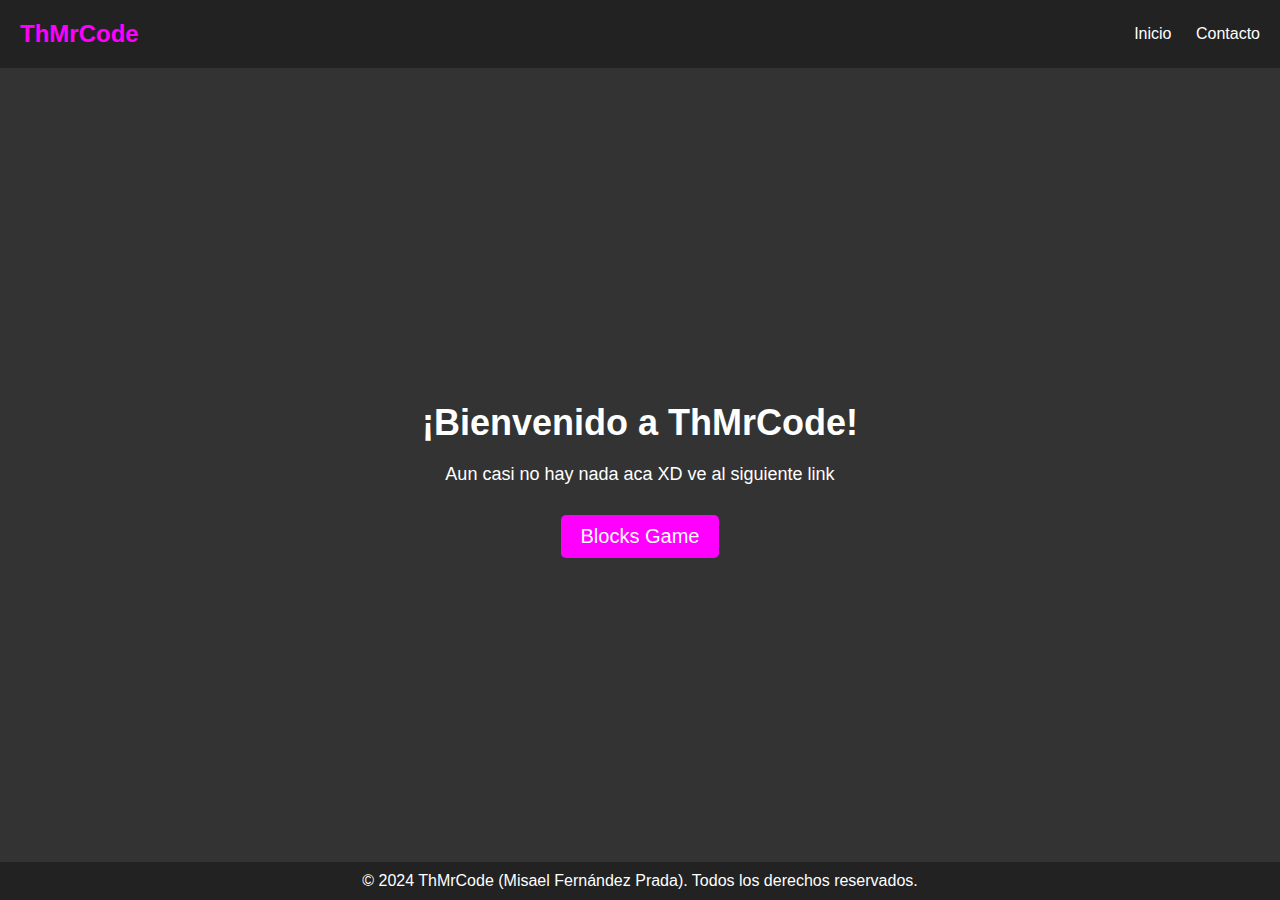
<file: index.html>
<!--© 2024 ThMrCode (Misael Fernández Prada). Todos los derechos reservados.-->

<!DOCTYPE html>
<html lang="es">
<head>
    <meta charset="UTF-8">
    <meta name="viewport" content="width=device-width, initial-scale=1.0">
    <title>ThMrCode</title>
    <link rel="stylesheet" href="Blocks-Game/resources/styles.css">
    <link rel="stylesheet" href="Blocks-Game/styles.css">
    <link rel="icon" href="Blocks-Game/resources/logo.ico" type="image/x-icon">
    <script type="application/ld+json">
    {
      "@context": "https://schema.org",
      "@type": "Organization",
      "url": "https://thmrcode.com",
      "logo": "https://thmrcode.com/Blocks-Game/resources/logo.ico"
    }
    </script>
    <meta name="description" content="Sitio Web de ThMrCode"/>
    <meta name="keywords" content="thmrcode, proyect, code, programacion">
    <meta name="author" content="ThMrCode">
</head>
<body>

    <header class="header">
        <a href="./" class="logo">ThMrCode</a>
        <nav class="nav">
            <a href="./">Inicio</a>
            <a href="./Blocks-Game/contacto/">Contacto</a>
        </nav>
    </header>

    <main class="main">
        <h1>¡Bienvenido a ThMrCode!</h1>
        <p>Aun casi no hay nada aca XD ve al siguiente link</p>
        <a href="./Blocks-Game" class="play-button-link">
            <button class="play-button">Blocks Game</button>
        </a>
    </main>

    <footer class="footer">
        <p>&copy; 2024 ThMrCode (Misael Fernández Prada). Todos los derechos reservados.</p>
    </footer>
</body>
</html>
</file>
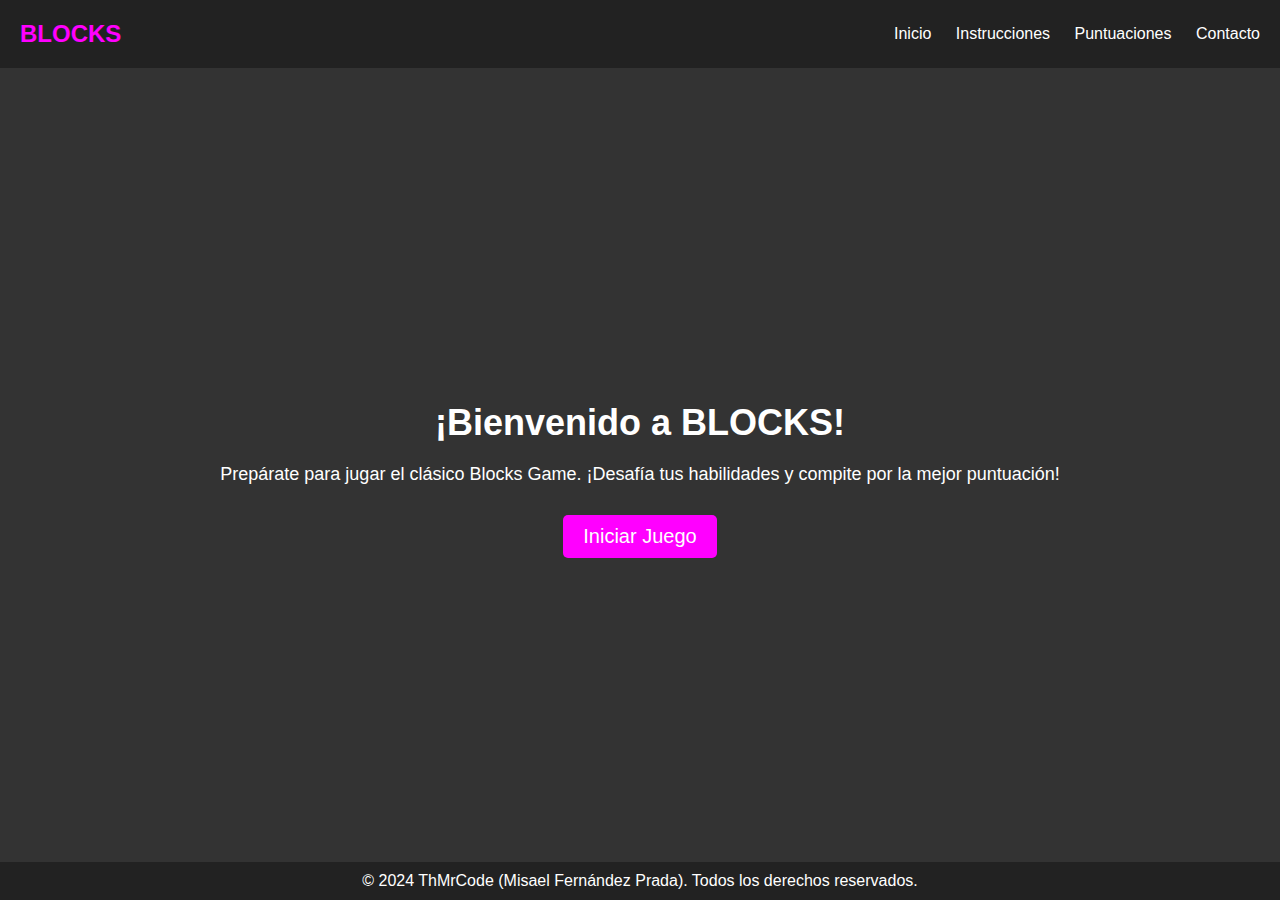
<file: Blocks-Game/index.html>
<!--© 2024 ThMrCode (Misael Fernández Prada). Todos los derechos reservados.-->

<!DOCTYPE html>
<html lang="es">
<head>
    <meta charset="UTF-8">
    <meta name="viewport" content="width=device-width, initial-scale=1.0">
    <title>BLOCKS GAME</title>
    <link rel="stylesheet" href="resources/styles.css">
    <link rel="stylesheet" href="styles.css">
    <link rel="icon" href="resources/logo.ico" type="image/x-icon">
</head>
<body>

    <header class="header">
        <a href="./" class="logo">BLOCKS</a>
        <nav class="nav">
            <a href="./">Inicio</a>
            <a href="instrucciones">Instrucciones</a>
            <a href="puntuaciones">Puntuaciones</a>
            <a href="contacto">Contacto</a>
        </nav>
    </header>

    <main class="main">
        <h1>¡Bienvenido a BLOCKS!</h1>
        <p>Prepárate para jugar el clásico Blocks Game. ¡Desafía tus habilidades y compite por la mejor puntuación!</p>
        <a href="jugar" class="play-button-link">
            <button class="play-button">Iniciar Juego</button>
        </a>
    </main>

    <footer class="footer">
        <p>&copy; 2024 ThMrCode (Misael Fernández Prada). Todos los derechos reservados.</p>
    </footer>
</body>
</html>
</file>
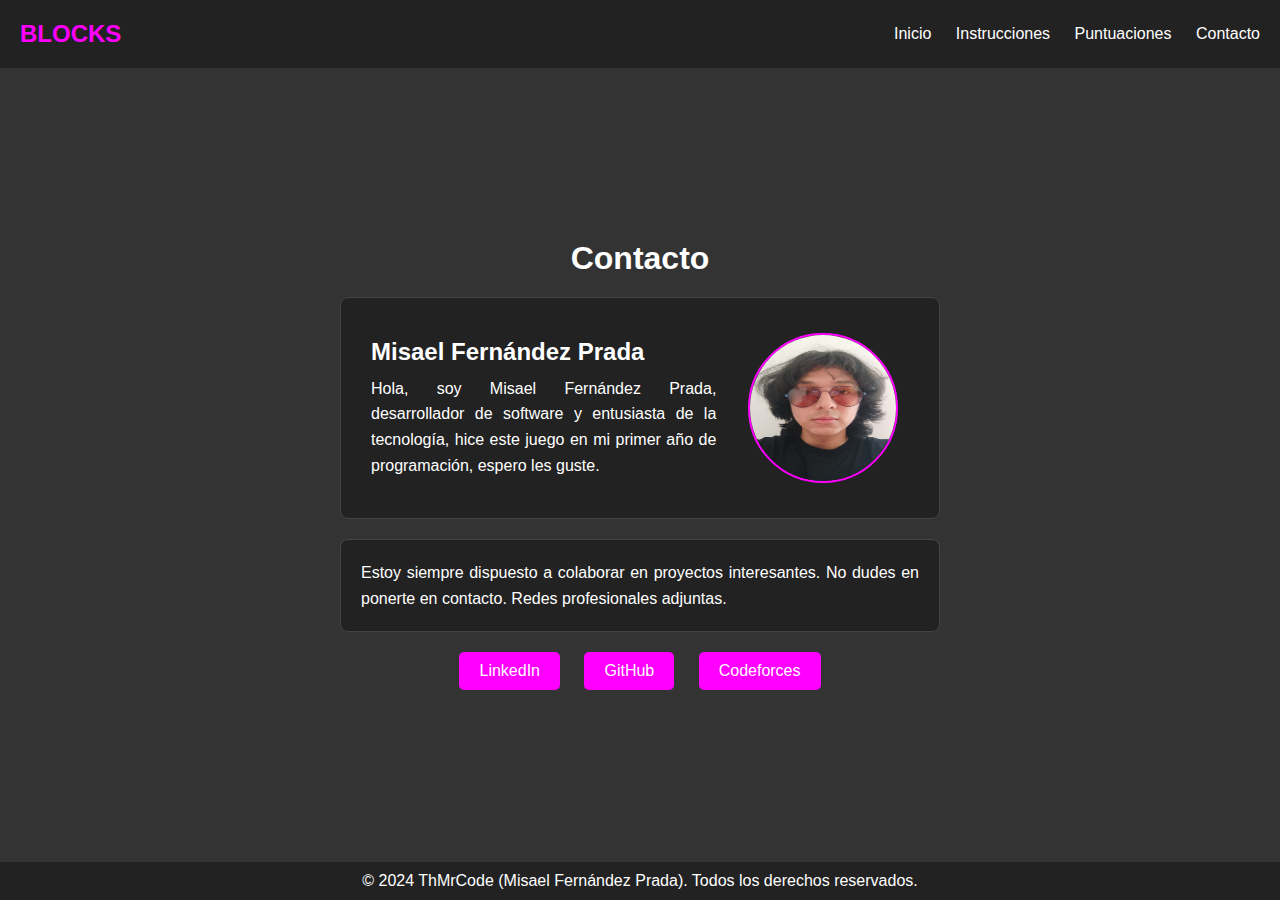
<file: contacto/index.html>
<!--© 2024 ThMrCode (Misael Fernández Prada). Todos los derechos reservados.-->

<!DOCTYPE html>
<html lang="es">
<head>
    <meta charset="UTF-8">
    <meta name="viewport" content="width=device-width, initial-scale=1.0">
    <title>Contacto - Blocks Game</title>
    <link rel="stylesheet" href="../resources/styles.css">
    <link rel="stylesheet" href="styles.css">
</head>
<body>

    <header class="header">
        <a href="../index.html" class="logo">BLOCKS</a>
        <nav class="nav">
            <a href="../index.html">Inicio</a>
            <a href="../instrucciones/index.html">Instrucciones</a>
            <a href="../puntuaciones/index.html">Puntuaciones</a>
            <a href="../contacto/index.html">Contacto</a>
        </nav>
    </header>

    <main class="main">
        <h1>Contacto</h1>
        <div class="about-container">
            <div class="about-text">
                <h2>Misael Fernández Prada</h2>
                <p>Hola, soy Misael Fernández Prada, desarrollador de software y entusiasta de la tecnología, hice este juego en mi primer año de programación, espero les guste.</p>
            </div>
            <div class="profile-pic-container">
                <img src="../resources/fotoMisaelCV.jpeg" alt="Misael Fernández Prada" class="profile-pic">
            </div>
        </div>
        
        <div class="about-text additional-text">
            <p>Estoy siempre dispuesto a colaborar en proyectos interesantes. No dudes en ponerte en contacto. Redes profesionales adjuntas.</p>
        </div>

        <div class="additional-info">
            <ul class="social-links">
                <li><a href="https://www.linkedin.com/in/misael-fern%C3%A1ndez-prada-071b362b1/" target="_blank">LinkedIn</a></li>
                <li><a href="https://github.com/ThMrCode" target="_blank">GitHub</a></li>
                <li><a href="https://codeforces.com/profile/ThMrCode" target="_blank">Codeforces</a></li>
            </ul>
        </div>
    </main>

    <footer class="footer">
        <p>&copy; 2024 ThMrCode (Misael Fernández Prada). Todos los derechos reservados.</p>
    </footer>
</body>
</html>
</file>
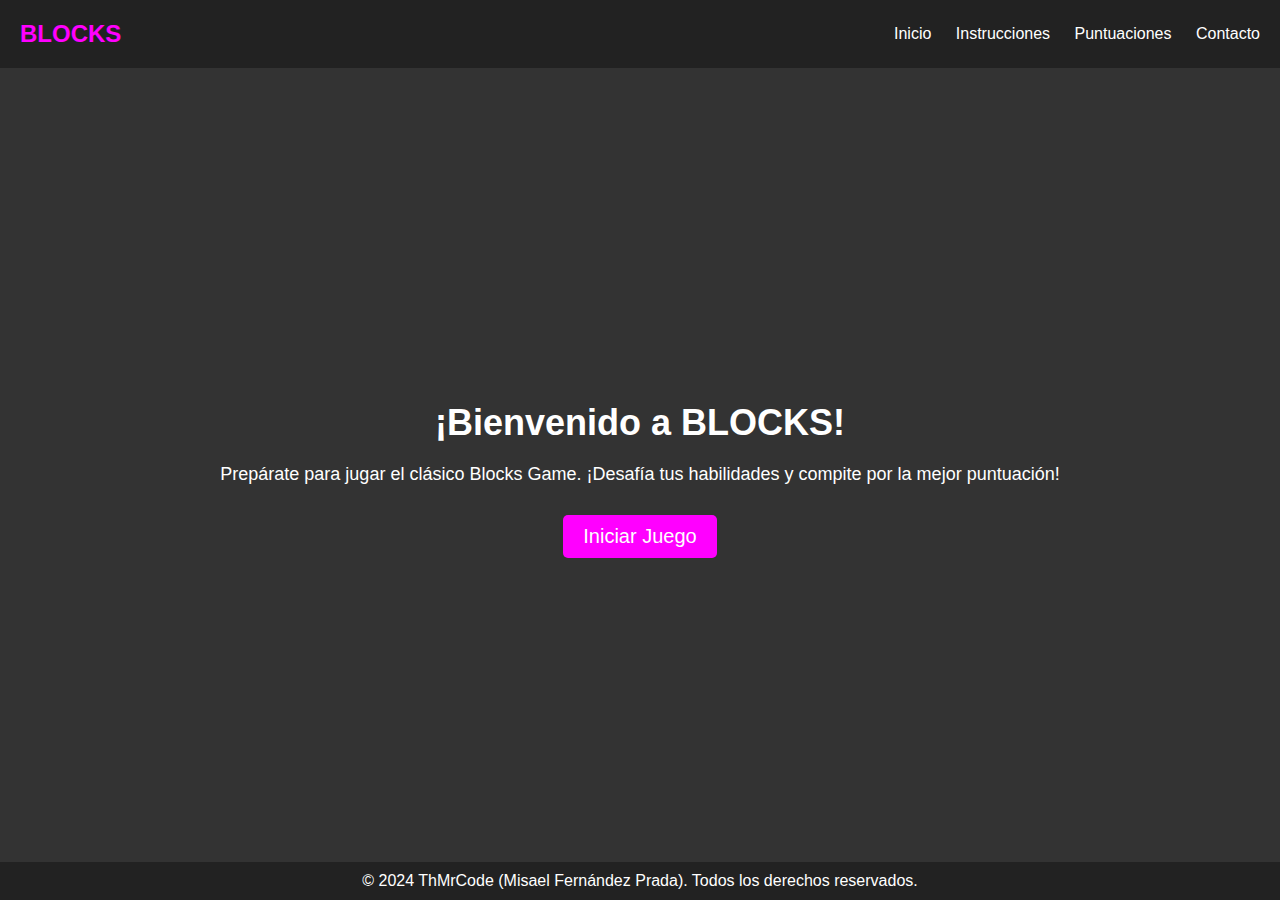
<file: inicio/index.html>
<!--© 2024 ThMrCode (Misael Fernández Prada). Todos los derechos reservados.-->

<!DOCTYPE html>
<html lang="es">
<head>
    <meta charset="UTF-8">
    <meta name="viewport" content="width=device-width, initial-scale=1.0">
    <title>BLOCKS GAME</title>
    <link rel="stylesheet" href="../resources/styles.css">
    <link rel="stylesheet" href="styles.css">
</head>
<body>

    <header class="header">
        <a href="../inicio/index.html" class="logo">BLOCKS</a>
        <nav class="nav">
            <a href="../inicio/index.html">Inicio</a>
            <a href="../instrucciones/index.html">Instrucciones</a>
            <a href="../puntuaciones/index.html">Puntuaciones</a>
            <a href="../contacto/index.html">Contacto</a>
        </nav>
    </header>

    <main class="main">
        <h1>¡Bienvenido a BLOCKS!</h1>
        <p>Prepárate para jugar el clásico Blocks Game. ¡Desafía tus habilidades y compite por la mejor puntuación!</p>
        <a href="../jugar/index.html" class="play-button-link">
            <button class="play-button">Iniciar Juego</button>
        </a>
    </main>

    <footer class="footer">
        <p>&copy; 2024 ThMrCode (Misael Fernández Prada). Todos los derechos reservados.</p>
    </footer>
</body>
</html>
</file>
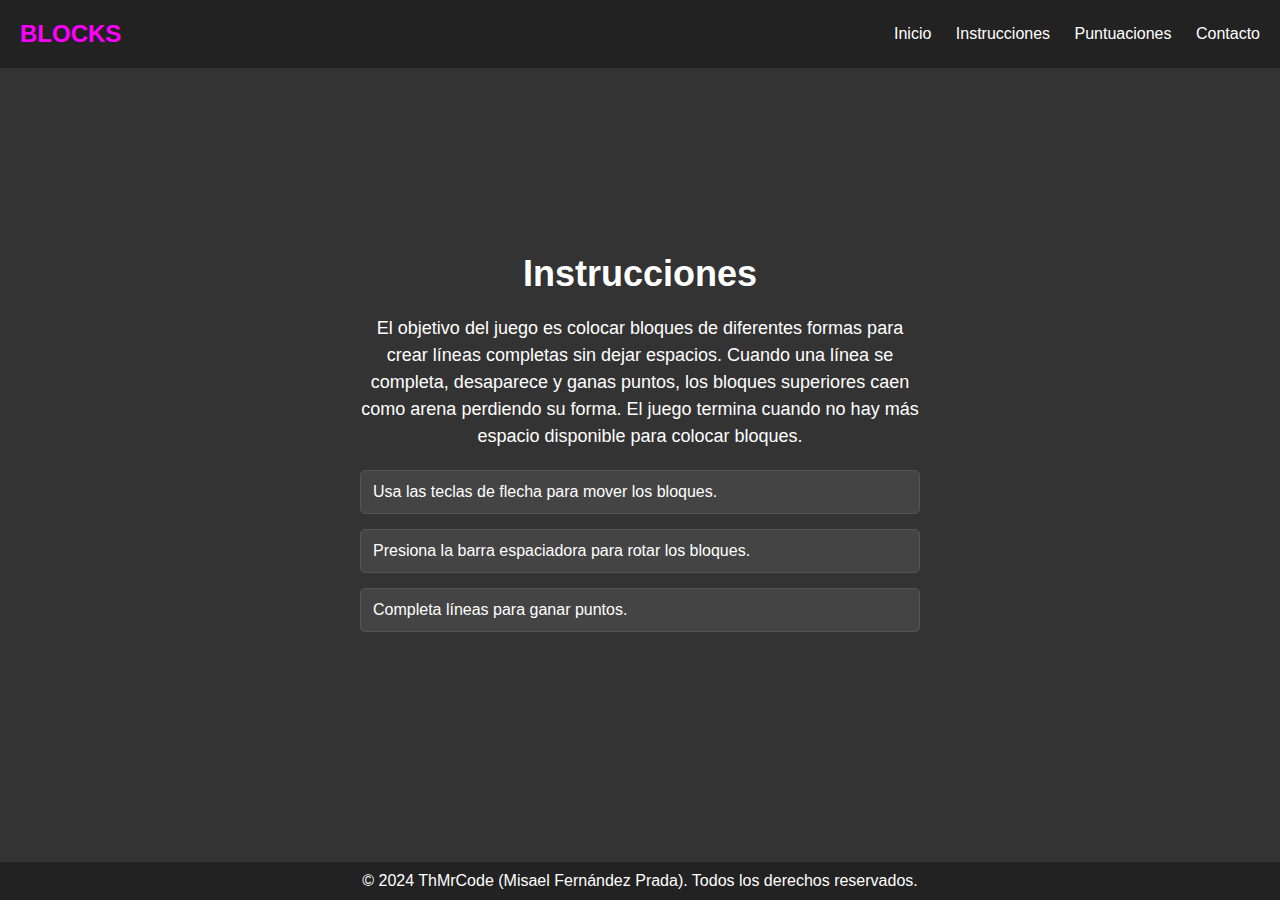
<file: instrucciones/index.html>
<!--© 2024 ThMrCode (Misael Fernández Prada). Todos los derechos reservados.-->

<!DOCTYPE html>
<html lang="es">
<head>
    <meta charset="UTF-8">
    <meta name="viewport" content="width=device-width, initial-scale=1.0">
    <title>Instrucciones - Blocks Game</title>
    <link rel="stylesheet" href="../resources/styles.css">
    <link rel="stylesheet" href="styles.css">
</head>
<body>

    <header class="header">
        <a href="../inicio/index.html" class="logo">BLOCKS</a>
        <nav class="nav">
            <a href="../inicio/index.html">Inicio</a>
            <a href="../instrucciones/index.html">Instrucciones</a>
            <a href="../puntuaciones/index.html">Puntuaciones</a>
            <a href="../contacto/index.html">Contacto</a>
        </nav>
    </header>

    <main class="main">
        <h1>Instrucciones</h1>
        <p>El objetivo del juego es colocar bloques de diferentes formas para crear líneas completas sin dejar espacios. 
        Cuando una línea se completa, desaparece y ganas puntos, los bloques superiores caen como arena perdiendo su forma. El juego termina cuando no hay más espacio disponible para colocar bloques.</p>
        <ul class="instructions-list">
            <li>Usa las teclas de flecha para mover los bloques.</li>
            <li>Presiona la barra espaciadora para rotar los bloques.</li>
            <li>Completa líneas para ganar puntos.</li>
        </ul>
    </main>

    <footer class="footer">
        <p>&copy; 2024 ThMrCode (Misael Fernández Prada). Todos los derechos reservados.</p>
    </footer>
</body>
</html>
</file>
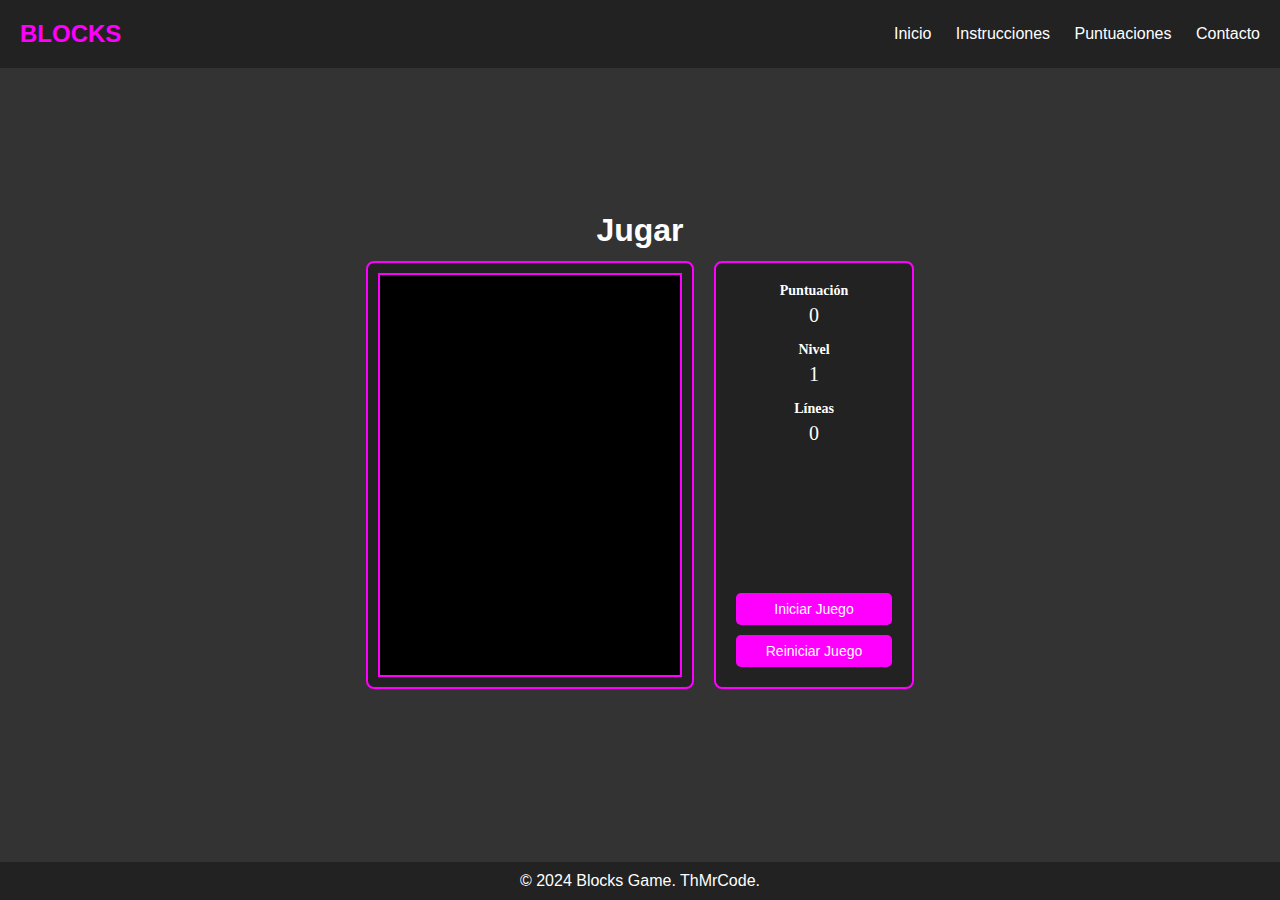
<file: jugar/index.html>
<!DOCTYPE html>
<html lang="es">
<head>
    <meta charset="UTF-8">
    <meta name="viewport" content="width=device-width, initial-scale=1.0">
    <title>Jugar - Blocks Game</title>
    <link rel="stylesheet" href="../resources/styles.css">
    <link rel="stylesheet" href="styles.css">
</head>
<body>
    <!-- Encabezado -->
    <header class="header">
        <a href="../index.html" class="logo">BLOCKS</a>
        <nav class="nav">
            <a href="../index.html">Inicio</a>
            <a href="../instrucciones/index.html">Instrucciones</a>
            <a href="../puntuaciones/index.html">Puntuaciones</a>
            <a href="../contacto/index.html">Contacto</a>
        </nav>
    </header>

    <!-- Sección Principal -->
    <main class="main">
        <h1>Jugar</h1>
        <div class="game-layout">
            <!-- Columna Izquierda: Contenedor del Juego -->
            <div class="game-container">
                <canvas id="gameCanvas" width="300px" height="400px"></canvas>
            </div>

            <!-- Columna Derecha: Barra de Puntuación y Controles -->
            <div class="score-controls">
                <div class="score-bar">
                    <div class="score-item">
                        <h2>Puntuación</h2>
                        <p id="score">0</p>
                    </div>
                    <div class="score-item">
                        <h2>Nivel</h2>
                        <p id="level">1</p>
                    </div>
                    <div class="score-item">
                        <h2>Líneas</h2>
                        <p id="lines">0</p>
                    </div>
                </div>
                <div class="controls">
                    <button id="startButton">Iniciar Juego</button>
                    <button id="resetButton">Reiniciar Juego</button>
                </div>
            </div>
        </div>
    </main>

    <!-- Pie de Página -->
    <footer class="footer">
        <p>&copy; 2024 Blocks Game. ThMrCode.</p>
    </footer>

    <!-- Scripts del Juego -->
    <script src="script.js"></script>
</body>
</html>
</file>
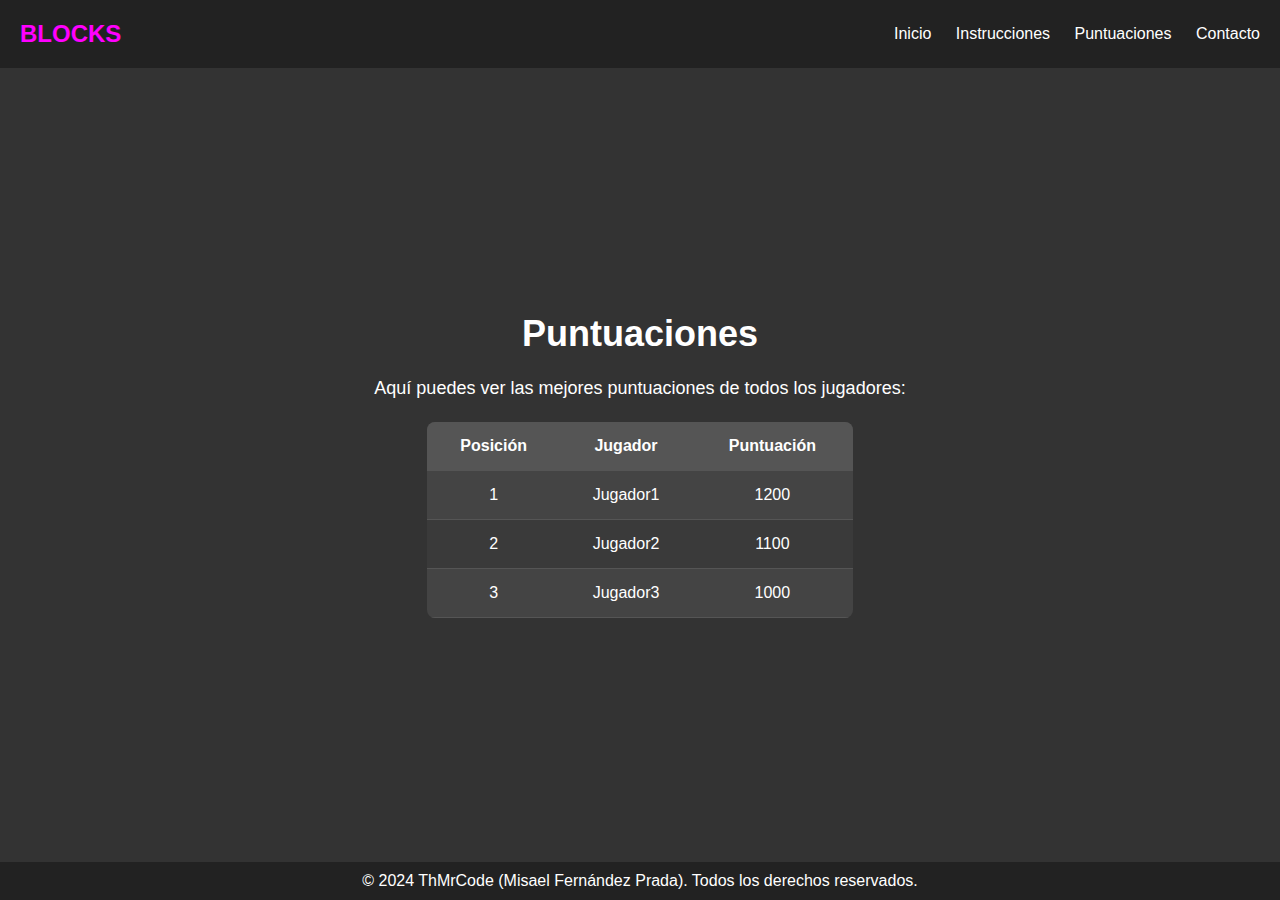
<file: puntuaciones/index.html>
<!--© 2024 ThMrCode (Misael Fernández Prada). Todos los derechos reservados.-->

<!DOCTYPE html>
<html lang="es">
<head>
    <meta charset="UTF-8">
    <meta name="viewport" content="width=device-width, initial-scale=1.0">
    <title>Puntuaciones - Blocks Game</title>
    <link rel="stylesheet" href="../resources/styles.css">
    <link rel="stylesheet" href="styles.css">
</head>
<body>
    
    <header class="header">
        <a href="../index.html" class="logo">BLOCKS</a>
        <nav class="nav">
            <a href="../index.html">Inicio</a>
            <a href="../instrucciones/index.html">Instrucciones</a>
            <a href="../puntuaciones/index.html">Puntuaciones</a>
            <a href="../contacto/index.html">Contacto</a>
        </nav>
    </header>

    <main class="main">
        <h1>Puntuaciones</h1>
        <p>Aquí puedes ver las mejores puntuaciones de todos los jugadores:</p>
        <table class="score-table">
            <thead>
                <tr>
                    <th>Posición</th>
                    <th>Jugador</th>
                    <th>Puntuación</th>
                </tr>
            </thead>
            <tbody>
                <tr>
                    <td>1</td>
                    <td>Jugador1</td>
                    <td>1200</td>
                </tr>
                <tr>
                    <td>2</td>
                    <td>Jugador2</td>
                    <td>1100</td>
                </tr>
                <tr>
                    <td>3</td>
                    <td>Jugador3</td>
                    <td>1000</td>
                </tr>
            </tbody>
        </table>
    </main>

    <footer class="footer">
        <p>&copy; 2024 ThMrCode (Misael Fernández Prada). Todos los derechos reservados.</p>
    </footer>
</body>
</html>
</file>
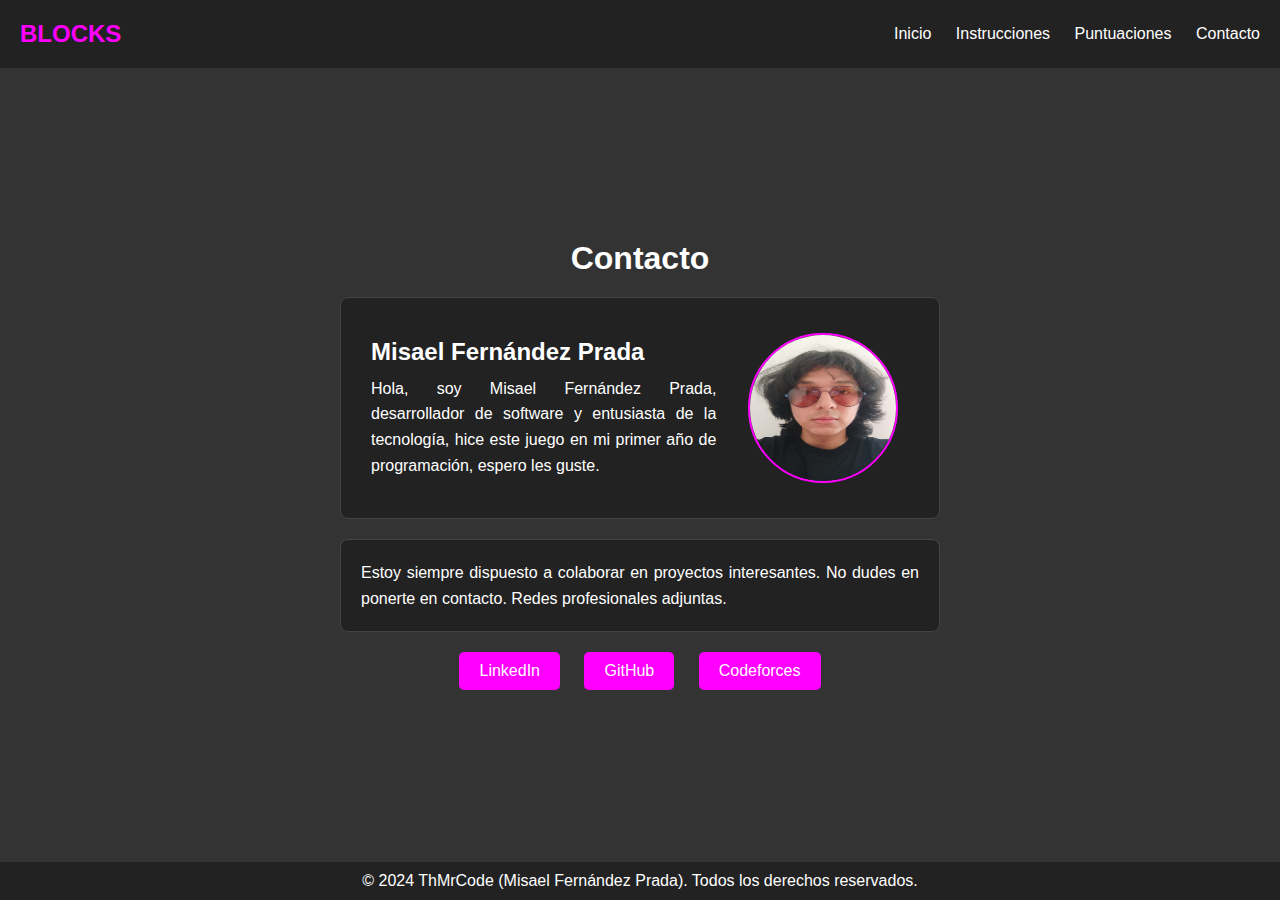
<file: Blocks-Game/contacto/index.html>
<!--© 2024 ThMrCode (Misael Fernández Prada). Todos los derechos reservados.-->

<!DOCTYPE html>
<html lang="es">
<head>
    <meta charset="UTF-8">
    <meta name="viewport" content="width=device-width, initial-scale=1.0">
    <title>Contacto - Blocks Game</title>
    <link rel="stylesheet" href="../resources/styles.css">
    <link rel="stylesheet" href="styles.css">
    <link rel="icon" href="../resources/logo.ico" type="image/x-icon">
</head>
<body>

    <header class="header">
        <a href="../" class="logo">BLOCKS</a>
        <nav class="nav">
            <a href="../">Inicio</a>
            <a href="../instrucciones">Instrucciones</a>
            <a href="../puntuaciones">Puntuaciones</a>
            <a href="../contacto">Contacto</a>
        </nav>
    </header>

    <main class="main">
        <h1>Contacto</h1>
        <div class="about-container">
            <div class="about-text">
                <h2>Misael Fernández Prada</h2>
                <p>Hola, soy Misael Fernández Prada, desarrollador de software y entusiasta de la tecnología, hice este juego en mi primer año de programación, espero les guste.</p>
            </div>
            <div class="profile-pic-container">
                <img src="../resources/fotoMisaelCV.jpeg" alt="Misael Fernández Prada" class="profile-pic">
            </div>
        </div>
        
        <div class="about-text additional-text">
            <p>Estoy siempre dispuesto a colaborar en proyectos interesantes. No dudes en ponerte en contacto. Redes profesionales adjuntas.</p>
        </div>

        <div class="additional-info">
            <ul class="social-links">
                <li><a href="https://www.linkedin.com/in/misael-fern%C3%A1ndez-prada-071b362b1/" target="_blank">LinkedIn</a></li>
                <li><a href="https://github.com/ThMrCode" target="_blank">GitHub</a></li>
                <li><a href="https://codeforces.com/profile/ThMrCode" target="_blank">Codeforces</a></li>
            </ul>
        </div>
    </main>

    <footer class="footer">
        <p>&copy; 2024 ThMrCode (Misael Fernández Prada). Todos los derechos reservados.</p>
    </footer>
</body>
</html>
</file>
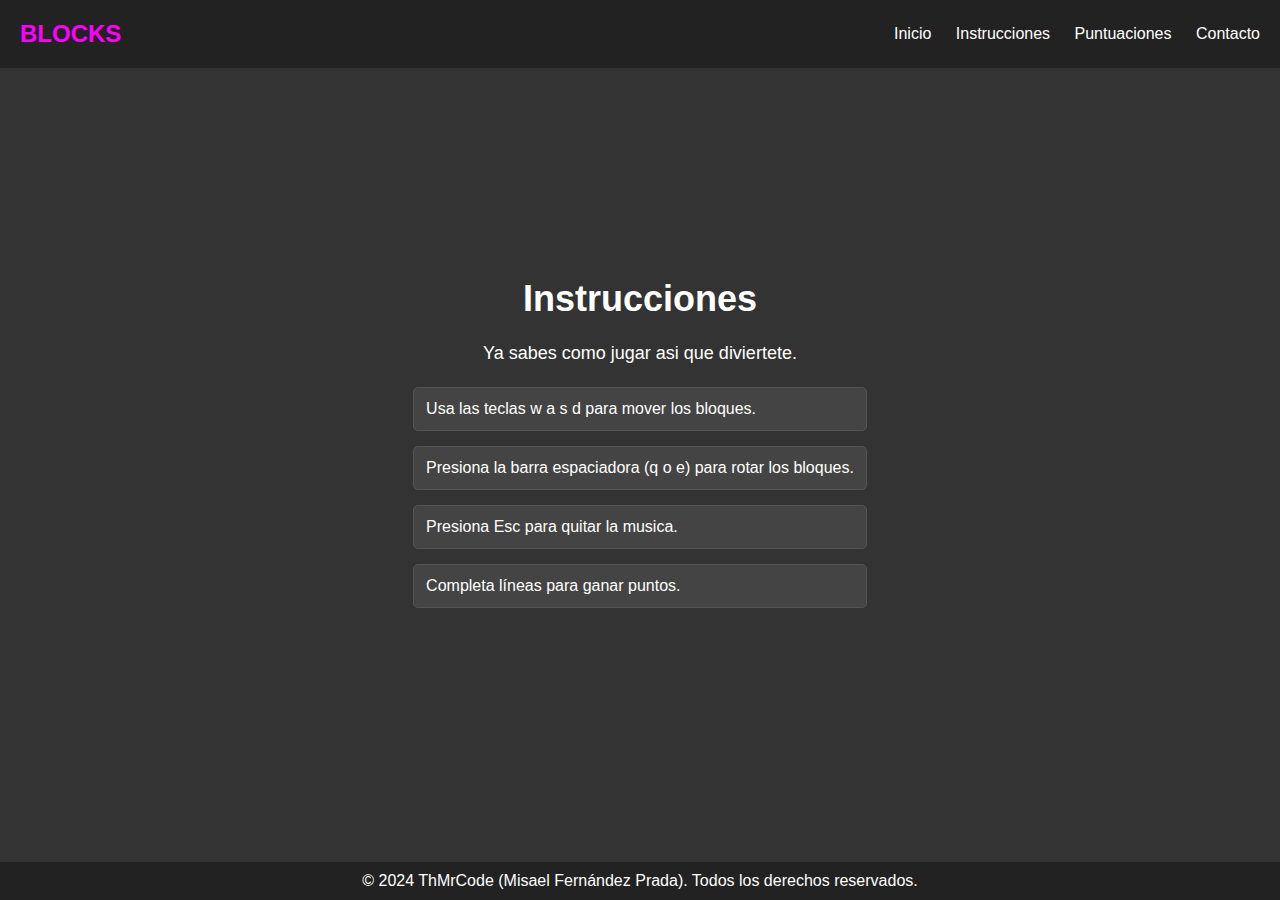
<file: Blocks-Game/instrucciones/index.html>
<!--© 2024 ThMrCode (Misael Fernández Prada). Todos los derechos reservados.-->

<!DOCTYPE html>
<html lang="es">
<head>
    <meta charset="UTF-8">
    <meta name="viewport" content="width=device-width, initial-scale=1.0">
    <title>Instrucciones - Blocks Game</title>
    <link rel="stylesheet" href="../resources/styles.css">
    <link rel="stylesheet" href="styles.css">
    <link rel="icon" href="../resources/logo.ico" type="image/x-icon">
</head>
<body>

    <header class="header">
        <a href="../" class="logo">BLOCKS</a>
        <nav class="nav">
            <a href="../">Inicio</a>
            <a href="../instrucciones">Instrucciones</a>
            <a href="../puntuaciones">Puntuaciones</a>
            <a href="../contacto">Contacto</a>
        </nav>
    </header>

    <main class="main">
        <h1>Instrucciones</h1>
        <p>Ya sabes como jugar asi que diviertete.</p>
        <ul class="instructions-list">
            <li>Usa las teclas w a s d para mover los bloques.</li>
            <li>Presiona la barra espaciadora (q o e) para rotar los bloques.</li>
            <li>Presiona Esc para quitar la musica.</li>
            <li>Completa líneas para ganar puntos.</li>
        </ul>
    </main>

    <footer class="footer">
        <p>&copy; 2024 ThMrCode (Misael Fernández Prada). Todos los derechos reservados.</p>
    </footer>
</body>
</html>
</file>
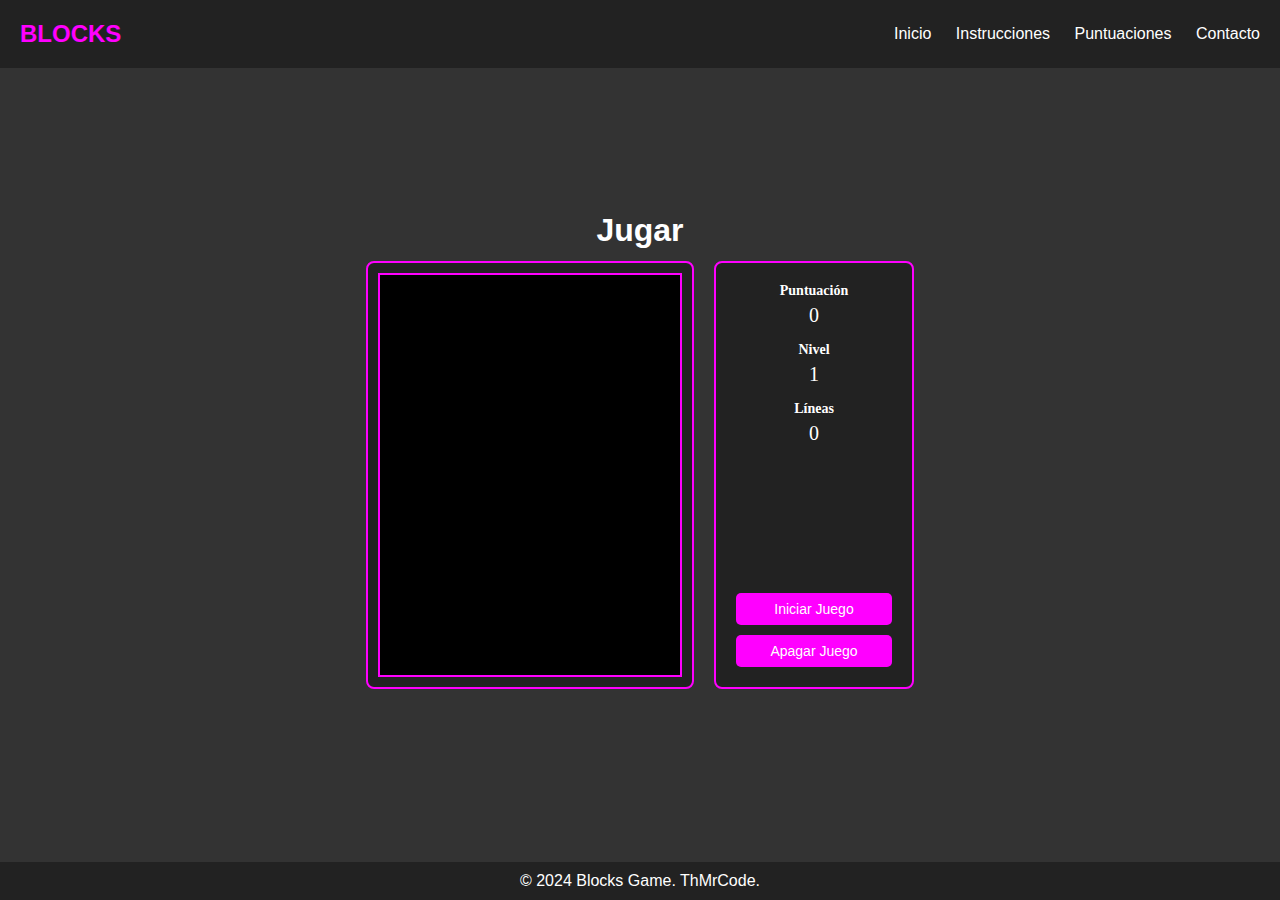
<file: Blocks-Game/jugar/index.html>
<!DOCTYPE html>
<html lang="es">
<head>
    <meta charset="UTF-8">
    <meta name="viewport" content="width=device-width, initial-scale=1.0">
    <title>Jugar - Blocks Game</title>
    <link rel="stylesheet" href="../resources/styles.css">
    <link rel="stylesheet" href="styles.css">
    <link rel="icon" href="../resources/logo.ico" type="image/x-icon">
</head>
<body>
    <!-- Encabezado -->
    <header class="header">
        <a href="../" class="logo">BLOCKS</a>
        <nav class="nav">
            <a href="../">Inicio</a>
            <a href="../instrucciones">Instrucciones</a>
            <a href="../puntuaciones">Puntuaciones</a>
            <a href="../contacto">Contacto</a>
        </nav>
    </header>

    <!-- Sección Principal -->
    <main class="main">
        <h1>Jugar</h1>
        <div class="game-layout">
            <!-- Columna Izquierda: Contenedor del Juego -->
            <div class="game-container">
                <canvas id="gameCanvas" width="300px" height="400px"></canvas>
            </div>

            <!-- Columna Derecha: Barra de Puntuación y Controles -->
            <div class="score-controls">
                <div class="score-bar">
                    <div class="score-item">
                        <h2>Puntuación</h2>
                        <p id="score">0</p>
                    </div>
                    <div class="score-item">
                        <h2>Nivel</h2>
                        <p id="level">1</p>
                    </div>
                    <div class="score-item">
                        <h2>Líneas</h2>
                        <p id="lines">0</p>
                    </div>
                </div>
                <div class="controls">
                    <button id="startButton">Iniciar Juego</button>
                    <button id="resetButton">Apagar Juego</button>
                </div>
            </div>
        </div>
    </main>

    <!-- Pie de Página -->
    <footer class="footer">
        <p>&copy; 2024 Blocks Game. ThMrCode.</p>
    </footer>

    <!-- Scripts del Juego -->
    <script type="module" src="script.js"></script>
</body>
</html>
</file>
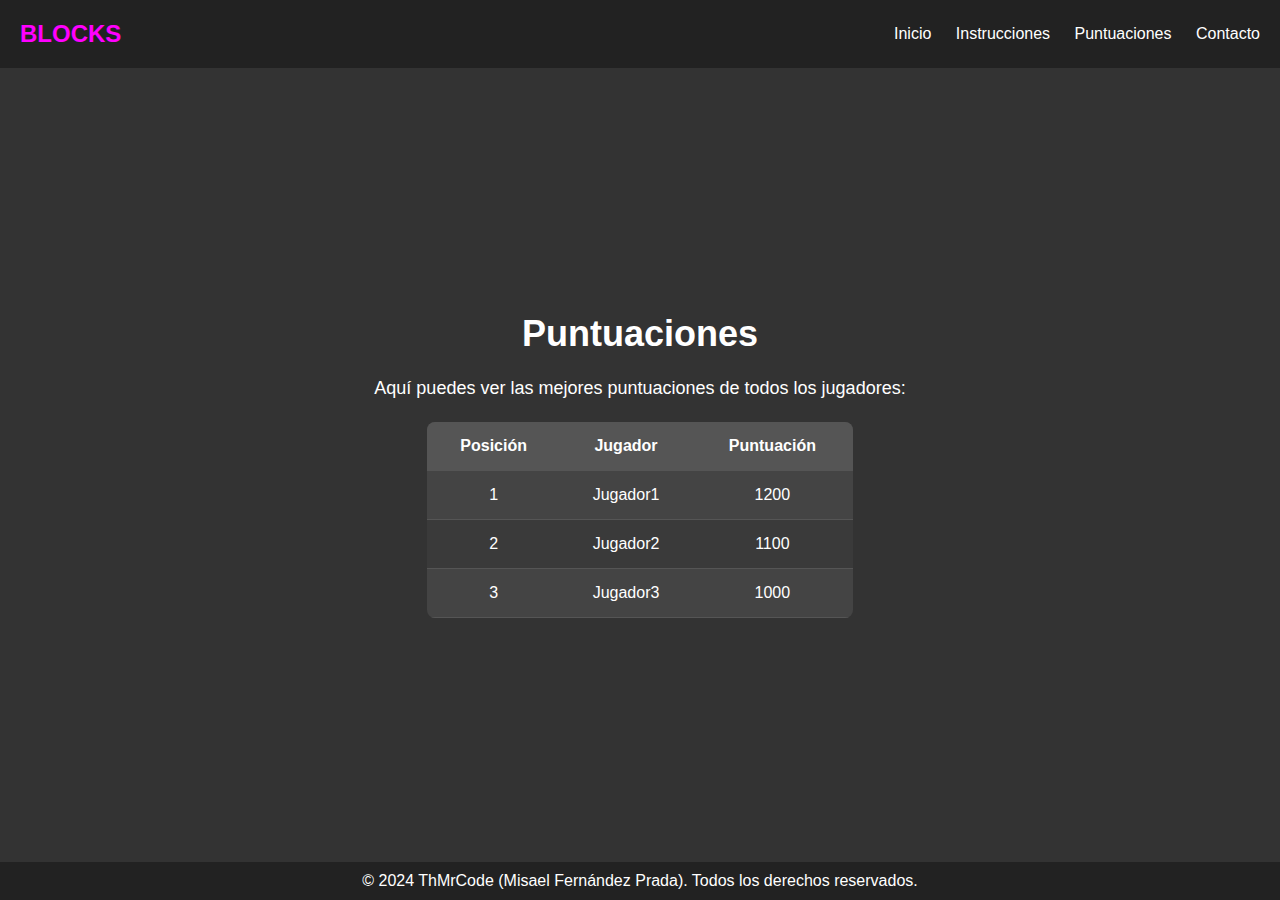
<file: Blocks-Game/puntuaciones/index.html>
<!--© 2024 ThMrCode (Misael Fernández Prada). Todos los derechos reservados.-->

<!DOCTYPE html>
<html lang="es">
<head>
    <meta charset="UTF-8">
    <meta name="viewport" content="width=device-width, initial-scale=1.0">
    <title>Puntuaciones - Blocks Game</title>
    <link rel="stylesheet" href="../resources/styles.css">
    <link rel="stylesheet" href="styles.css">
    <link rel="icon" href="../resources/logo.ico" type="image/x-icon">
</head>
<body>
    
    <header class="header">
        <a href="../" class="logo">BLOCKS</a>
        <nav class="nav">
            <a href="../">Inicio</a>
            <a href="../instrucciones">Instrucciones</a>
            <a href="../puntuaciones">Puntuaciones</a>
            <a href="../contacto">Contacto</a>
        </nav>
    </header>

    <main class="main">
        <h1>Puntuaciones</h1>
        <p>Aquí puedes ver las mejores puntuaciones de todos los jugadores:</p>
        <table class="score-table">
            <thead>
                <tr>
                    <th>Posición</th>
                    <th>Jugador</th>
                    <th>Puntuación</th>
                </tr>
            </thead>
            <tbody>
                <tr>
                    <td>1</td>
                    <td>Jugador1</td>
                    <td>1200</td>
                </tr>
                <tr>
                    <td>2</td>
                    <td>Jugador2</td>
                    <td>1100</td>
                </tr>
                <tr>
                    <td>3</td>
                    <td>Jugador3</td>
                    <td>1000</td>
                </tr>
            </tbody>
        </table>
    </main>

    <footer class="footer">
        <p>&copy; 2024 ThMrCode (Misael Fernández Prada). Todos los derechos reservados.</p>
    </footer>
</body>
</html>
</file>
<file: Blocks-Game/styles.css>
/* © 2024 ThMrCode (Misael Fernández Prada). Todos los derechos reservados. */

/* Main */
.main {
    margin-top: 60px;
    text-align: center;
}

.main h1 {
    font-size: 36px;
    margin-bottom: 20px;
}

.main p {
    font-size: 18px;
    margin-bottom: 30px;
}

.play-button-link {
    text-decoration: none; /* Elimina el subrayado del enlace */
}

.play-button {
    background-color: #f0f;
    color: #fff;
    padding: 10px 20px;
    font-size: 20px;
    border: none;
    border-radius: 5px;
    cursor: pointer;
    transition: background-color 0.3s;
}

.play-button:hover {
    background-color: #ff00ff99;
}
</file>
<file: contacto/styles.css>
/* © 2024 ThMrCode (Misael Fernández Prada). Todos los derechos reservados. */

/* Main */
.main {
    margin-top: 30px;
    text-align: center;
    padding: 0 20px;
}

/* Contenedor de "Contacto" */
.about-container {
    display: flex;
    align-items: center;
    justify-content: center;
    flex-wrap: wrap;
    max-width: 600px;
    margin: 20px auto;
    border: 1px solid #444;
    border-radius: 8px;
    padding: 20px;
    background-color: #222;
}

.profile-pic-container {
    flex: 1;
    display: flex;
    justify-content: center;
    padding: 10px;
}

.profile-pic {
    width: 150px;
    height: 150px;
    border-radius: 50%;
    border: 2px solid #f0f;
}

.about-text {
    flex: 2;
    padding: 10px;
    text-align: justify;
}

.about-text h2 {
    font-size: 24px;
    margin: 10px 0;
}

.about-text p {
    font-size: 16px;
    line-height: 1.6;
    margin-bottom: 10px;
}

.additional-text {
    max-width: 600px;
    margin: 20px auto;
    border: 1px solid #444;
    border-radius: 8px;
    padding: 20px;
    padding-bottom: 10px;
    background-color: #222;
    text-align: justify;
}

.additional-info {
    margin-top: 20px;
    text-align: center;
}

.social-links {
    list-style: none;
    padding: 0;
}

.social-links li {
    display: inline-block;
    margin: 0 10px;
}

.social-links a {
    display: inline-block;
    padding: 10px 20px;
    color: #fff;
    background-color: #f0f;
    text-decoration: none;
    font-size: 16px;
    border-radius: 5px;
    transition: background-color 0.3s, transform 0.3s;
}

.social-links a:hover {
    background-color: #ff00ff99;
    transform: scale(1.05);
}
</file>
<file: inicio/styles.css>
/* © 2024 ThMrCode (Misael Fernández Prada). Todos los derechos reservados. */

/* Main */
.main {
    margin-top: 60px;
    text-align: center;
}

.main h1 {
    font-size: 36px;
    margin-bottom: 20px;
}

.main p {
    font-size: 18px;
    margin-bottom: 30px;
}

.play-button-link {
    text-decoration: none; /* Elimina el subrayado del enlace */
}

.play-button {
    background-color: #f0f;
    color: #fff;
    padding: 10px 20px;
    font-size: 20px;
    border: none;
    border-radius: 5px;
    cursor: pointer;
    transition: background-color 0.3s;
}

.play-button:hover {
    background-color: #ff00ff99;
}
</file>
<file: instrucciones/styles.css>
/* © 2024 ThMrCode (Misael Fernández Prada). Todos los derechos reservados. */

/* Main */
.main {
    margin-top: 80px;
    text-align: center;
    padding: 0 20px;
    max-width: 600px; /* Limita el ancho de la sección principal */
    margin: 80px auto; /* Centra la sección principal horizontalmente */
}

.main h1 {
    font-size: 36px;
    margin-bottom: 20px;
    cursor:auto;
}

.main p {
    font-size: 18px;
    margin-bottom: 20px;
    line-height: 1.5;
}

/* Lista de Instrucciones */
.instructions-list {
    list-style: none;
    padding: 0;
    font-size: 16px;
    margin-top: 20px;
    text-align: left; /* Alinea el texto a la izquierda */
}

.instructions-list li {
    margin-bottom: 15px;
    background-color: #444;
    padding: 12px;
    border-radius: 5px;
    border: 1px solid #555; /* Añade un borde para mayor definición */
    cursor: pointer;
}
</file>
<file: jugar/styles.css>
/* Main */
.main {
    margin-top: 0;
    text-align: center;
    padding: 0 20px;
}

/* Diseño del Juego */
.game-layout {
    display: flex;
    justify-content: center;
    align-items: stretch;
    max-width: 900px;
    margin: 0 auto;
    margin-top: 12px;
    gap: 20px;
}

/* Contenedor del Juego */
.game-container {
    background-color: #222;
    border: 2px solid #f0f;
    border-radius: 8px;
    padding: 10px;
    display: flex;
    align-items: center;
    justify-content: center;
}

/* Canvas del Juego */
#gameCanvas {
    box-sizing: content-box;
    background-color: #000;
    border: 2px solid #f0f;
    height: 400px;
    width: 300px;
}

/* Columna Derecha: Barra de Puntuación y Controles */
.score-controls {
    display: flex;
    flex-direction: column;
    justify-content: space-between;
    align-items: center;
    gap: 20px;
    background-color: #222;
    border: 2px solid #f0f;
    border-radius: 8px;
    padding: 20px;
    width: 200px;
}

/* Barra de Puntuación */
.score-bar {
    display: flex;
    flex-direction: column;
    gap: 15px;
    align-items: center;
    width: 100%;
}

.score-item {
    text-align: center;
    color: #fff;
    font-family: 'Press Start 2P', cursive; /* Fuente estilo arcade */
}

.score-item h2 {
    font-size: 14px;
    margin: 0;
}

.score-item p {
    font-size: 20px;
    margin: 5px 0 0;
}

/* Botones de Control */
.controls {
    display: flex;
    flex-direction: column;
    gap: 10px;
    width: 100%;
}

.controls button {
    padding: 8px 0;
    font-size: 14px;
    background-color: #f0f;
    color: #fff;
    border: none;
    border-radius: 5px;
    cursor: pointer;
    transition: background-color 0.3s;
    width: 100%;
}

.controls button:hover {
    background-color: #ff00ff99;
}
</file>
<file: puntuaciones/styles.css>
/* © 2024 ThMrCode (Misael Fernández Prada). Todos los derechos reservados. */

/* Main */
.main {
    margin-top: 30px;
    text-align: center;
    padding: 0 20px;
}

.main h1 {
    font-size: 36px;
    margin-bottom: 20px;
}

.main p {
    font-size: 18px;
    margin-bottom: 20px;
    line-height: 1.5;
}

.score-table {
    width: 80%;
    margin: 0 auto;
    border-collapse: collapse;
    background-color: #444;
    border-radius: 8px;
    overflow: hidden;
}

.score-table th,
.score-table td {
    padding: 15px;
    text-align: center;
    border-bottom: 1px solid #555;
}

.score-table th {
    background-color: #555;
    font-weight: bold;
}

.score-table tr:nth-child(even) {
    background-color: #3a3a3a;
}
</file>
<file: Blocks-Game/contacto/styles.css>
/* © 2024 ThMrCode (Misael Fernández Prada). Todos los derechos reservados. */

/* Main */
.main {
    margin-top: 30px;
    text-align: center;
    padding: 0 20px;
}

/* Contenedor de "Contacto" */
.about-container {
    display: flex;
    align-items: center;
    justify-content: center;
    flex-wrap: wrap;
    max-width: 600px;
    margin: 20px auto;
    border: 1px solid #444;
    border-radius: 8px;
    padding: 20px;
    background-color: #222;
}

.profile-pic-container {
    flex: 1;
    display: flex;
    justify-content: center;
    padding: 10px;
}

.profile-pic {
    width: 150px;
    height: 150px;
    border-radius: 50%;
    border: 2px solid #f0f;
}

.about-text {
    flex: 2;
    padding: 10px;
    text-align: justify;
}

.about-text h2 {
    font-size: 24px;
    margin: 10px 0;
}

.about-text p {
    font-size: 16px;
    line-height: 1.6;
    margin-bottom: 10px;
}

.additional-text {
    max-width: 600px;
    margin: 20px auto;
    border: 1px solid #444;
    border-radius: 8px;
    padding: 20px;
    padding-bottom: 10px;
    background-color: #222;
    text-align: justify;
}

.additional-info {
    margin-top: 20px;
    text-align: center;
}

.social-links {
    list-style: none;
    padding: 0;
}

.social-links li {
    display: inline-block;
    margin: 0 10px;
}

.social-links a {
    display: inline-block;
    padding: 10px 20px;
    color: #fff;
    background-color: #f0f;
    text-decoration: none;
    font-size: 16px;
    border-radius: 5px;
    transition: background-color 0.3s, transform 0.3s;
}

.social-links a:hover {
    background-color: #ff00ff99;
    transform: scale(1.05);
}
</file>
<file: Blocks-Game/instrucciones/styles.css>
/* © 2024 ThMrCode (Misael Fernández Prada). Todos los derechos reservados. */

/* Main */
.main {
    margin-top: 80px;
    text-align: center;
    padding: 0 20px;
    max-width: 600px; /* Limita el ancho de la sección principal */
    margin: 80px auto; /* Centra la sección principal horizontalmente */
}

.main h1 {
    font-size: 36px;
    margin-bottom: 20px;
    cursor:auto;
}

.main p {
    font-size: 18px;
    margin-bottom: 20px;
    line-height: 1.5;
}

/* Lista de Instrucciones */
.instructions-list {
    list-style: none;
    padding: 0;
    font-size: 16px;
    margin-top: 20px;
    text-align: left; /* Alinea el texto a la izquierda */
}

.instructions-list li {
    margin-bottom: 15px;
    background-color: #444;
    padding: 12px;
    border-radius: 5px;
    border: 1px solid #555; /* Añade un borde para mayor definición */
    cursor: pointer;
}
</file>
<file: Blocks-Game/jugar/styles.css>
/* Main */
.main {
    margin-top: 0;
    text-align: center;
    padding: 0 20px;
}

/* Diseño del Juego */
.game-layout {
    display: flex;
    justify-content: center;
    align-items: stretch;
    max-width: 900px;
    margin: 0 auto;
    margin-top: 12px;
    gap: 20px;
}

/* Contenedor del Juego */
.game-container {
    background-color: #222;
    border: 2px solid #f0f;
    border-radius: 8px;
    padding: 10px;
    display: flex;
    align-items: center;
    justify-content: center;
}

/* Canvas del Juego */
#gameCanvas {
    box-sizing: content-box;
    background-color: #000;
    border: 2px solid #f0f;
    height: 400px;
    width: 300px;
}

/* Columna Derecha: Barra de Puntuación y Controles */
.score-controls {
    display: flex;
    flex-direction: column;
    justify-content: space-between;
    align-items: center;
    gap: 20px;
    background-color: #222;
    border: 2px solid #f0f;
    border-radius: 8px;
    padding: 20px;
    width: 200px;
}

/* Barra de Puntuación */
.score-bar {
    display: flex;
    flex-direction: column;
    gap: 15px;
    align-items: center;
    width: 100%;
}

.score-item {
    text-align: center;
    color: #fff;
    font-family: 'Press Start 2P', cursive; /* Fuente estilo arcade */
}

.score-item h2 {
    font-size: 14px;
    margin: 0;
}

.score-item p {
    font-size: 20px;
    margin: 5px 0 0;
}

/* Botones de Control */
.controls {
    display: flex;
    flex-direction: column;
    gap: 10px;
    width: 100%;
}

.controls button {
    padding: 8px 0;
    font-size: 14px;
    background-color: #f0f;
    color: #fff;
    border: none;
    border-radius: 5px;
    cursor: pointer;
    transition: background-color 0.3s;
    width: 100%;
}

.controls button:hover {
    background-color: #ff00ff99;
}
</file>
<file: Blocks-Game/puntuaciones/styles.css>
/* © 2024 ThMrCode (Misael Fernández Prada). Todos los derechos reservados. */

/* Main */
.main {
    margin-top: 30px;
    text-align: center;
    padding: 0 20px;
}

.main h1 {
    font-size: 36px;
    margin-bottom: 20px;
}

.main p {
    font-size: 18px;
    margin-bottom: 20px;
    line-height: 1.5;
}

.score-table {
    width: 80%;
    margin: 0 auto;
    border-collapse: collapse;
    background-color: #444;
    border-radius: 8px;
    overflow: hidden;
}

.score-table th,
.score-table td {
    padding: 15px;
    text-align: center;
    border-bottom: 1px solid #555;
}

.score-table th {
    background-color: #555;
    font-weight: bold;
}

.score-table tr:nth-child(even) {
    background-color: #3a3a3a;
}
</file>
<file: Blocks-Game/resources/styles.css>
/* © 2024 ThMrCode (Misael Fernández Prada). Todos los derechos reservados. */

/* Reset*/
* {
    margin: 0;
    padding: 0;
    box-sizing: border-box;
}

/* Estilos Body */
body {
    font-family: 'Arial', sans-serif;
    background-color: #333;
    color: #fff;
    display: flex;
    flex-direction: column;
    align-items: center;
    justify-content: center;
    height: 100vh;
    margin: 0;
}

/* Header */
.header {
    width: 100%;
    padding: 20px;
    background-color: #222;
    display: flex;
    justify-content: space-between;
    align-items: center;
    position: fixed;
    top: 0;
    left: 0;
}

.logo {
    font-size: 24px;
    font-weight: bold;
    color: #f0f;
    text-decoration: none;
}

.nav a {
    margin-left: 20px;
    text-decoration: none;
    color: #fff;
    transition: color 0.3s;
}

.nav a:hover {
    color: #f0f;
}

/* Footer */
.footer {
    width: 100%;
    padding: 10px;
    background-color: #222;
    text-align: center;
    position: fixed;
    bottom: 0;
    left: 0;
}
</file>
<file: resources/styles.css>
/* © 2024 ThMrCode (Misael Fernández Prada). Todos los derechos reservados. */

/* Reset*/
* {
    margin: 0;
    padding: 0;
    box-sizing: border-box;
}

/* Estilos Body */
body {
    font-family: 'Arial', sans-serif;
    background-color: #333;
    color: #fff;
    display: flex;
    flex-direction: column;
    align-items: center;
    justify-content: center;
    height: 100vh;
    margin: 0;
}

/* Header */
.header {
    width: 100%;
    padding: 20px;
    background-color: #222;
    display: flex;
    justify-content: space-between;
    align-items: center;
    position: fixed;
    top: 0;
    left: 0;
}

.logo {
    font-size: 24px;
    font-weight: bold;
    color: #f0f;
    text-decoration: none;
}

.nav a {
    margin-left: 20px;
    text-decoration: none;
    color: #fff;
    transition: color 0.3s;
}

.nav a:hover {
    color: #f0f;
}

/* Footer */
.footer {
    width: 100%;
    padding: 10px;
    background-color: #222;
    text-align: center;
    position: fixed;
    bottom: 0;
    left: 0;
}
</file>
